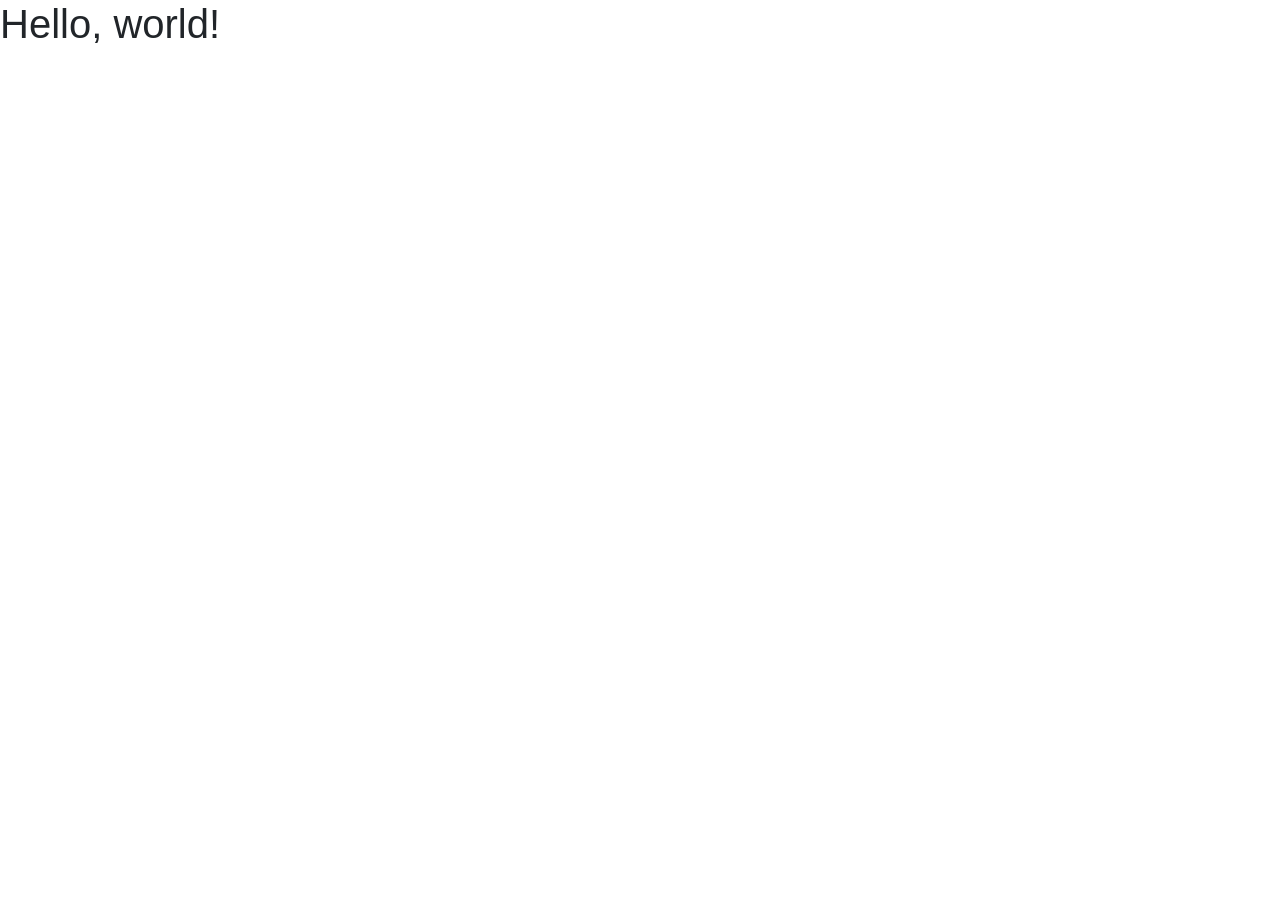
<file: dymo/bootstrap.html>
<!doctype html>
<html lang="es-mx">
  <head>
    <!-- Required meta tags -->
    <meta http-equiv="Content-Type" content="text/html" charset="utf-8">
    <meta name="viewport" content="width=device-width, initial-scale=1, shrink-to-fit=no">

    <!-- Bootstrap CSS -->
    <link rel="stylesheet" href="assets/css/bootstrap.css">

    <title>Hello, world!</title>
  </head>
  <body>
    <h1>Hello, world!</h1>

    <!-- Optional JavaScript -->
    <!-- jQuery first, then Popper.js, then Bootstrap JS -->
    <script src="assets/js/jquery-3.3.1.js"></script>
    <script src="assets/js/popper.js"></script>
    <script src="assets/js/bootstrap.js"></script>

  </body>
</html>
</file>
